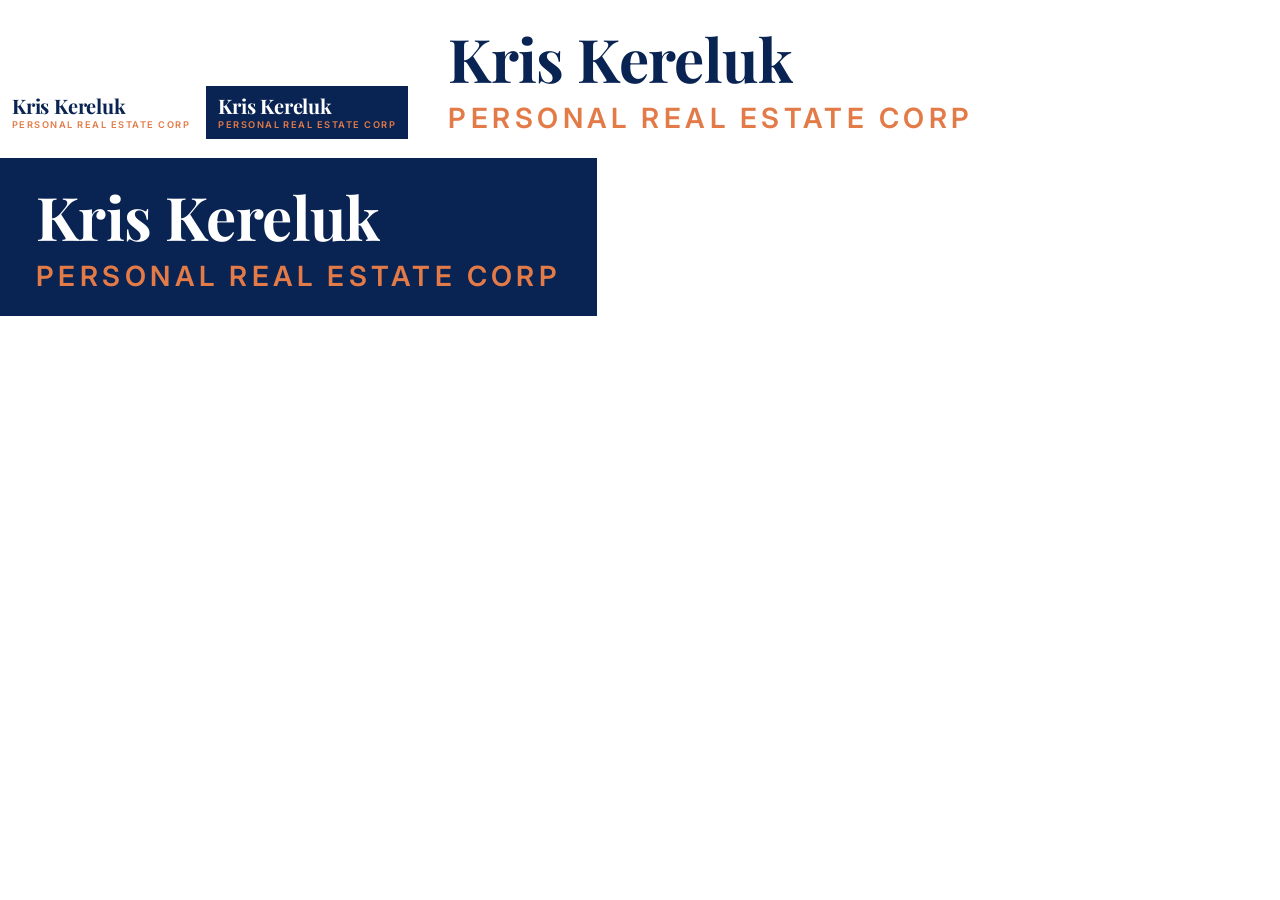
<file: callkris-site/assets/brand/export-template.html>
<!DOCTYPE html>
<html lang="en">
<head>
<meta charset="UTF-8">
<link rel="preconnect" href="https://fonts.googleapis.com">
<link rel="preconnect" href="https://fonts.gstatic.com" crossorigin>
<link href="https://fonts.googleapis.com/css2?family=Inter:wght@600&family=Playfair+Display:wght@700&display=swap" rel="stylesheet">
<style>
  * { margin: 0; padding: 0; box-sizing: border-box; }
  body { background: transparent; }

  .export {
    display: inline-block;
    padding: 0;
    background: transparent;
  }
  .export--light { background: #ffffff; }
  .export--dark  { background: #092352; }

  .wordmark {
    display: inline-block;
    font-family: "Playfair Display", Georgia, serif;
    font-weight: 700;
    line-height: 1.15;
    letter-spacing: -0.01em;
    white-space: nowrap;
  }
  .wordmark > span {
    display: block;
    font-family: Inter, sans-serif;
    font-weight: 600;
    text-transform: uppercase;
    color: #e37b48;
    white-space: nowrap;
  }

  /* Nav / web sizing */
  .wordmark--web-light { font-size: 20px; color: #092352; padding: 8px 12px; }
  .wordmark--web-light > span { font-size: 9.28px; letter-spacing: 0.16em; margin-top: 3px; }
  .wordmark--web-dark  { font-size: 20px; color: #ffffff; padding: 8px 12px; }
  .wordmark--web-dark > span  { font-size: 9.28px; letter-spacing: 0.16em; margin-top: 3px; }

  /* Print sizing — 3× nav scale */
  .wordmark--print-light { font-size: 60px; color: #092352; padding: 24px 36px; }
  .wordmark--print-light > span { font-size: 27.84px; letter-spacing: 0.16em; margin-top: 9px; }
  .wordmark--print-dark  { font-size: 60px; color: #ffffff; padding: 24px 36px; }
  .wordmark--print-dark > span  { font-size: 27.84px; letter-spacing: 0.16em; margin-top: 9px; }
</style>
</head>
<body>

<div id="web-light" class="export export--light">
  <div class="wordmark wordmark--web-light">Kris Kereluk<span>Personal Real Estate Corp</span></div>
</div>

<div id="web-dark" class="export export--dark">
  <div class="wordmark wordmark--web-dark">Kris Kereluk<span>Personal Real Estate Corp</span></div>
</div>

<div id="print-light" class="export export--light">
  <div class="wordmark wordmark--print-light">Kris Kereluk<span>Personal Real Estate Corp</span></div>
</div>

<div id="print-dark" class="export export--dark">
  <div class="wordmark wordmark--print-dark">Kris Kereluk<span>Personal Real Estate Corp</span></div>
</div>

</body>
</html>
</file>
